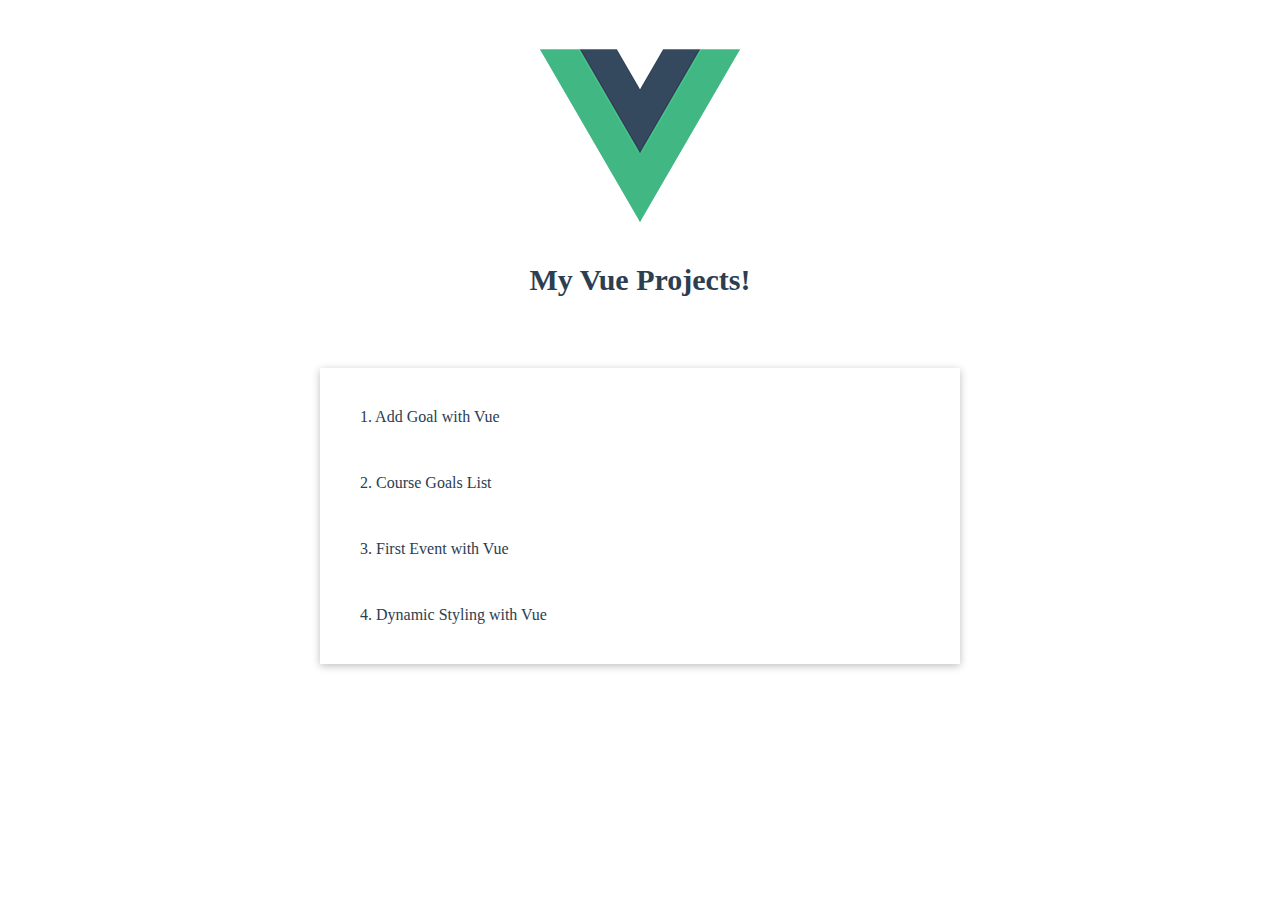
<file: index.html>
<!DOCTYPE html>
<html lang="en">
  <head>
    <meta charset="UTF-8" />
    <meta http-equiv="X-UA-Compatible" content="IE=edge" />
    <meta name="viewport" content="width=device-width, initial-scale=1.0" />
    <title>Vue Projects</title>
    <link rel="stylesheet" href="style.css" />
  </head>
  <body>
    <article>
      <img alt="Vue logo" src="./logo.png" />
      <h1>My Vue Projects!</h1>
      <p></p>
    </article>
    <section>
      <ul>
        <li>
          <a href="./01_add-goal/index.html">1. Add Goal with Vue</a>
        </li>
        <li>
          <a href="./02_course-goals/index.html">2. Course Goals List</a>
        </li>
        <li>
          <a href="./03_events-start/index.html">3. First Event with Vue</a>
        </li>
        <li>
          <a href="./04_dynamic-styling/index.html">4. Dynamic Styling with Vue</a>
        </li>
      </ul>
    </section>
  </body>
</html>
</file>
<file: style.css>
* {
  margin: 0;
  padding: 0;
  box-sizing: border-box;
}

article {
  text-align: center;
  padding-top: 4vh;
}


article h1 {
  text-align: center;
  line-height: 80px;
  color: #2c3e50;
  font-size: 30px;
}

section {
  max-width: 40rem;
  margin: 3rem auto;
  /* min-height: calc(100vh - 80px); */
}

section ul {
  padding: 1rem;
  box-shadow: 0 2px 8px rgba(0, 0, 0, 0.26);
  list-style-type: none;
}

section ul li {
  padding: 0.5rem;
}


section ul li a {
  /* border: 1px solid #42b983; */
  color: #2c3e50;
  text-decoration: none;
  padding: 1rem;
  display: block;
  width: 100%;
}

section ul li a:hover {
  cursor: pointer;
  /* border: 1px solid #2c3e50; */
  color: #42b983;
}
</file>
